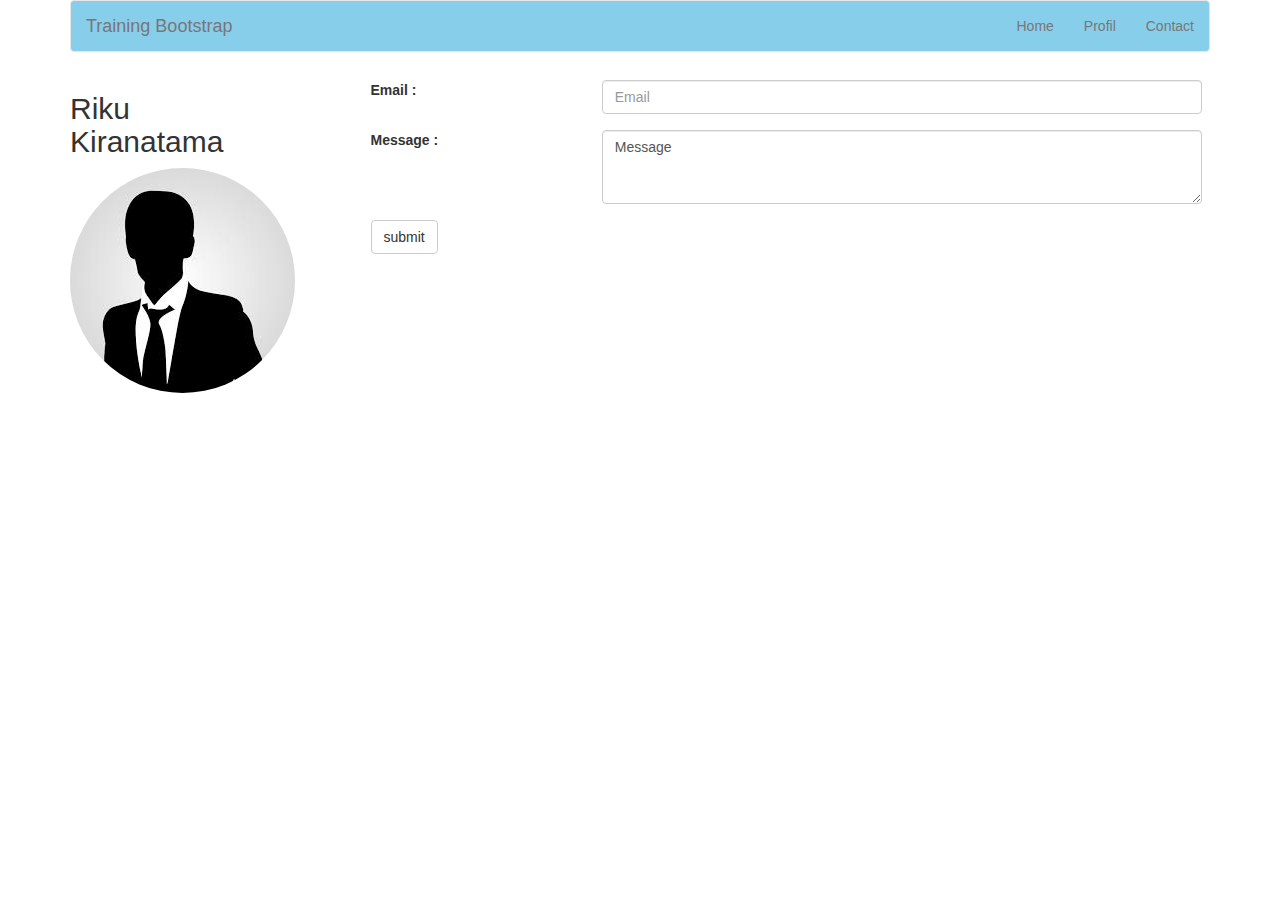
<file: MyFirstHTML/Contact.html>
﻿<!DOCTYPE html>
<html>
<head>
    <title>Profile Page</title>
    <meta charset="utf-8">
    <meta name="viewport" content="width=device-width, initial-scale=1">
    <link rel="stylesheet" href="https://maxcdn.bootstrapcdn.com/bootstrap/3.3.7/css/bootstrap.min.css">
    <script src="https://ajax.googleapis.com/ajax/libs/jquery/3.2.1/jquery.min.js"></script>
    <script src="https://maxcdn.bootstrapcdn.com/bootstrap/3.3.7/js/bootstrap.min.js"></script>
    <link href="Style.css" rel="stylesheet" />
</head>
<body>
    <div class="container">
        <nav class="navbar navbar-default warna-nav">
            <div class="container-fluid">
                <div class="navbar-header">
                    <a class="navbar-brand" href="#">Training Bootstrap</a>
                </div>
                <ul class="nav navbar-nav navbar-right">
                    <li><a href="index.html">Home</a></li>
                    <li><a href="Profile.html" class="warna-text-nav">Profil</a></li>
                    <li><a href="Contact.html" class="warna-text-nav">Contact</a></li>
                </ul>
            </div>
        </nav>
        <!-- component here -->

        <div class="row">
            <div class="col-md-3">
                <h2>Riku <br />Kiranatama</h2>
                <img src="sadow.jpg" alt="Pinguin" class="img-circle">
            </div>
            <div class="col-md-9" >
                <table class="table borderless">
                    <tr><th>Email :</th><td><input type="text" class="form-control" id="email" placeholder="Email"></td></tr>
                    <tr><th>Message :</th><td><textarea class="form-control" rows="3">Message</textarea></td></tr>
                    <tr><td><input type="button" class="btn btn-default" value="submit" /></td></tr>
                </table>
            </div>
        </div>
    </div>
</body>
</html>
</file>
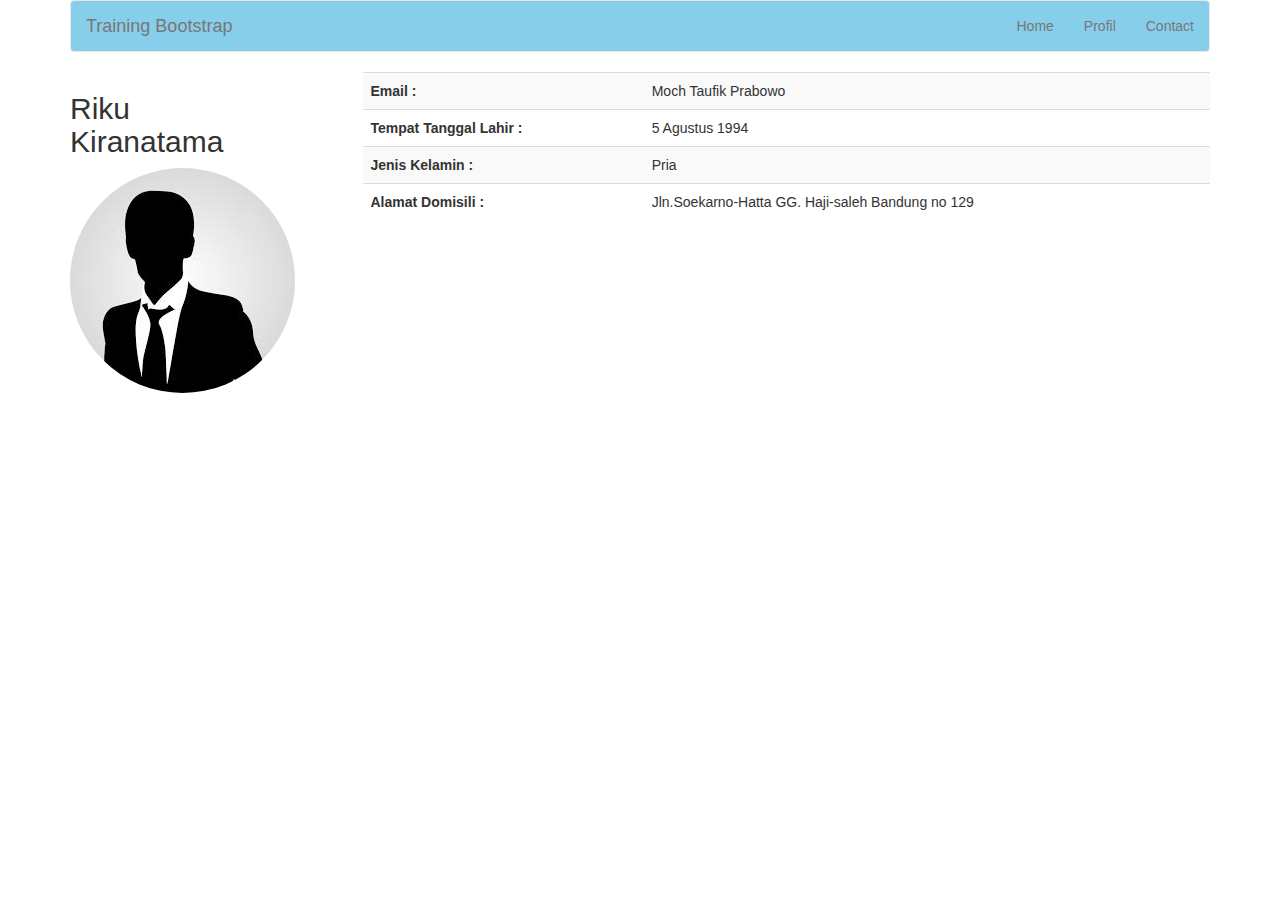
<file: MyFirstHTML/Profile.html>
﻿<!DOCTYPE html>
<html>
<head>
    <title>Profile Page</title>
    <meta charset="utf-8">
    <meta name="viewport" content="width=device-width, initial-scale=1">
    <link rel="stylesheet" href="https://maxcdn.bootstrapcdn.com/bootstrap/3.3.7/css/bootstrap.min.css">
    <script src="https://ajax.googleapis.com/ajax/libs/jquery/3.2.1/jquery.min.js"></script>
    <script src="https://maxcdn.bootstrapcdn.com/bootstrap/3.3.7/js/bootstrap.min.js"></script>
    <link href="Style.css" rel="stylesheet" />
</head>
<body>
    <div class="container">
        <nav class="navbar navbar-default warna-nav">
            <div class="container-fluid">
                <div class="navbar-header">
                    <a class="navbar-brand" href="#">Training Bootstrap</a>
                </div>
                <ul class="nav navbar-nav navbar-right">
                    <li><a href="index.html">Home</a></li>
                    <li><a href="Profile.html" class="warna-text-nav">Profil</a></li>
                    <li><a href="Contact.html" class="warna-text-nav">Contact</a></li>
                </ul>
            </div>
        </nav>
        <!-- component here -->

        <div class="row">
            <div class="col-md-3">
                <h2>Riku <br />Kiranatama</h2>
                <img src="sadow.jpg" alt="Pinguin" class="img-circle">
            </div>
            <div class="col-md-9">
                <table class="table table-striped">
                    <tr><th>Email :</th><td>Moch Taufik Prabowo</td></tr>
                    <tr><th>Tempat Tanggal Lahir :</th><td>5 Agustus 1994</td></tr>
                    <tr><th>Jenis Kelamin :</th><td>Pria</td></tr>
                    <tr><th>Alamat Domisili :</th><td>Jln.Soekarno-Hatta GG. Haji-saleh Bandung no 129</td></tr>
                </table>
            </div>
        </div>
    </div>
</body>
</html>
</file>
<file: MyFirstHTML/Style.css>
﻿.cssMain
{
    margin:auto;
    width:100%;
    height:400%;
    background-color:blue;
    color:red;
}
.warna-nav
{
    background-color:skyblue;
}
.warna-text
{
    color:white;
}


    table.borderless td,table.borderless th{
     border: none !important;
}

        .carousel-inner > .item > img,
        .carousel-inner > .item > a > img {
            width: 70%;
            margin: auto;
        }
</file>
